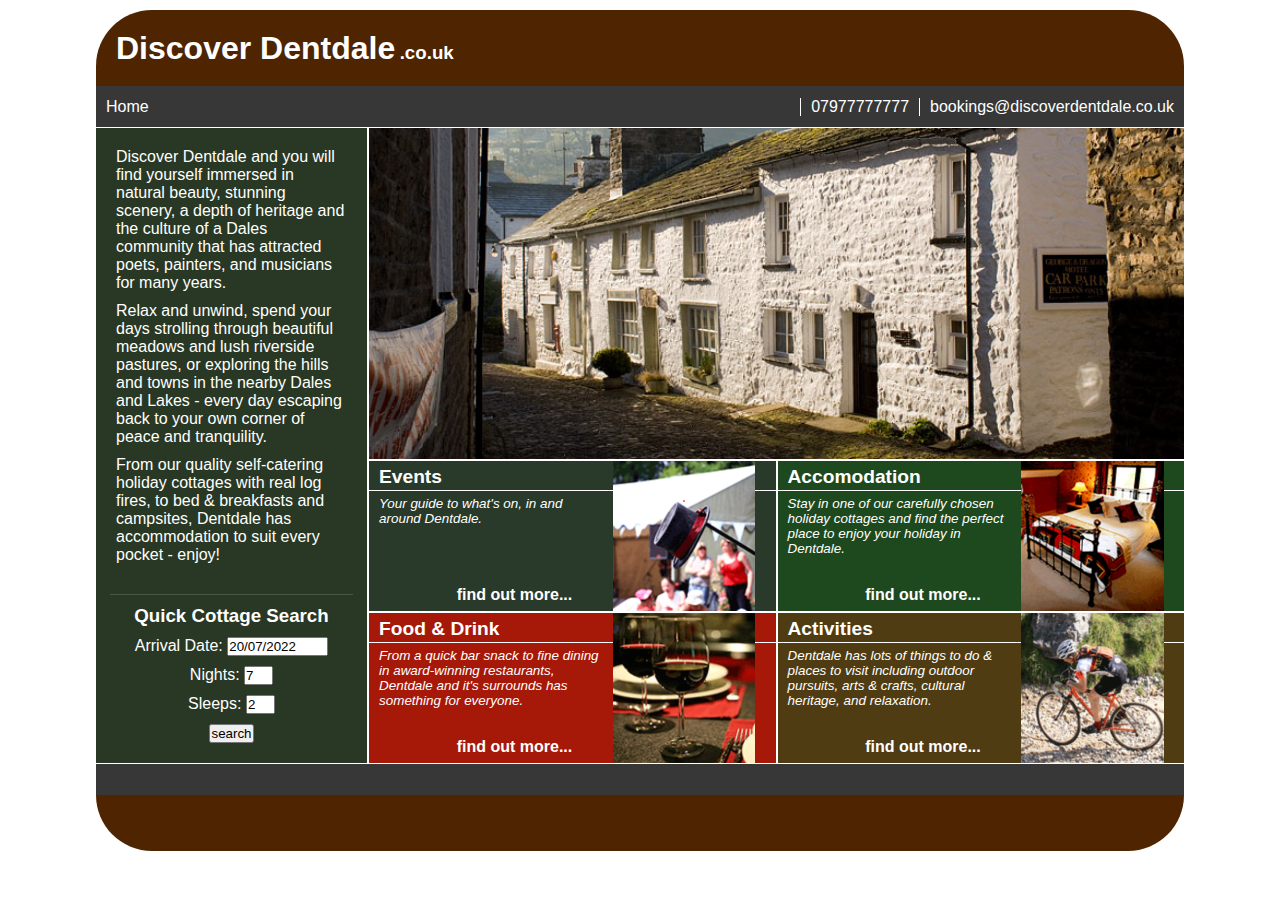
<file: index.html>
<!DOCTYPE html>
<html lang="en">

<head>
    <meta charset="UTF-8">
    <meta http-equiv="X-UA-Compatible" content="IE=edge">
    <meta name="viewport" content="width=device-width, initial-scale=1.0">
    <link rel="stylesheet" href="./style.css">
    <title>Discover Flexdale</title>
</head>

<body>

    <div class="body_container">
        <header>
            <div class="logo_container">
                <h1>Discover Dentdale</h1>
                <h3>.co.uk</h3>
            </div>
        </header>

        <nav>
                <p class="navigation">Home</p>
                <div class="contact_info">
                <p class="telephone">07977777777</p>
                <p class="email">bookings@discoverdentdale.co.uk</p>
            </div>
        </nav>

        <div class="container">

            <aside>
                <div class="aside_container">
                    <p class="paragraph">
                        <span>Discover Dentdale</span> and you will find yourself immersed in natural
                        beauty, stunning scenery, a depth of heritage and the culture of a Dales community that has
                        attracted poets, painters, and musicians for many years.
                    </p>
                    <p class="paragraph"><span>Relax and unwind</span>, spend your days strolling through
                        beautiful meadows and lush riverside pastures, or exploring the hills and towns in the nearby
                        Dales and Lakes - every day escaping back to your own corner of peace and tranquility.</p>
                    <p class="paragraph">From our <span>quality self-catering holiday cottages</span> with real log
                        fires,
                        to bed & breakfasts and
                        campsites, Dentdale has accommodation to suit every pocket - enjoy!</p>
                </div>
                <div class=" form_container">
                    <form action="" method="post" accept-charset="utf-8" id="cottage_search_form">
                        <h3>Quick Cottage Search</h3>
                        <p>
                            <label for="arrival_date">
                                <span>Arrival Date:</span>
                            </label>
                            <input type="text" name="arrival_date" id="arrival_date" class="inputdate jsDatePicker"
                                value="20/07/2022" size="10" tabindex="1" />
                        </p>

                        <p>
                            <label for="nights">
                                <span>Nights:</span>
                            </label>
                            <input type="text" name="nights" id="nights" class="" value="7" maxlength="2" size="1"
                                tabindex="3" />
                        </p>

                        <p>
                            <label for="sleeps">
                                <span>Sleeps:</span>
                            </label>
                            <input type="text" name="sleeps" id="sleeps" class="" value="2" maxlength="2" size="1"
                                tabindex="4" />
                        </p>

                        <input type="submit" id="submit_homeQuick" value="search" tabindex="5" />
                    </form>
                </div>
            </aside>

            <main>
                <div class="image_container">
                    <img class="banner" src="./photoframe6.jpg" alt="">
                </div>
              
                <div class="button_container">
                    <div class="button events">
                        <a href="https://www.google.com">
                        <img src="./events.png" alt="">
                        <div class="button_left">
                            <h4>Events</h4>
                            <p>Your guide to what's on, in and around Dentdale.</p>
                            <h5>find out more...</h5>
                        </div>
                    </a>
                    </div>
                    <div class="button accomodation">
                        <a href="./accomodation.html">
                        <img src="./accomodation.png" alt="">
                        <h4>Accomodation</h4>
                        <p>Stay in one of our carefully chosen holiday cottages and find the perfect place to enjoy your
                            holiday in Dentdale.</p>
                        <h5>find out more...</h5>
                    </a>
                    </div>
                    <div class="button food">
                        <a href="https://www.google.com">
                        <img src="./food.png" alt="">
                        <h4>Food & Drink</h4>
                        <p>From a quick bar snack to fine dining in award-winning restaurants, Dentdale and it's
                            surrounds has something for everyone.</p>
                        <h5>find out more...</h5>
                    </a>
                    </div>
                    <div class="button activities">
                        <a href="https://www.google.com">
                        <img src="./activities.png" alt="">
                        <h4>Activities</h4>
                        <p>Dentdale has lots of things to do & places to visit including outdoor pursuits, arts &
                            crafts, cultural heritage, and relaxation.</p>
                        <h5>find out more...</h5>
                    </a>
                    </div>
                </div>

            </main>
        </div>
        

        <footer>
            <div class="bottom_bar">
            </div>
            <div class="footer">
            </div>
        </footer>
    </div>
</body>

</html>
</file>
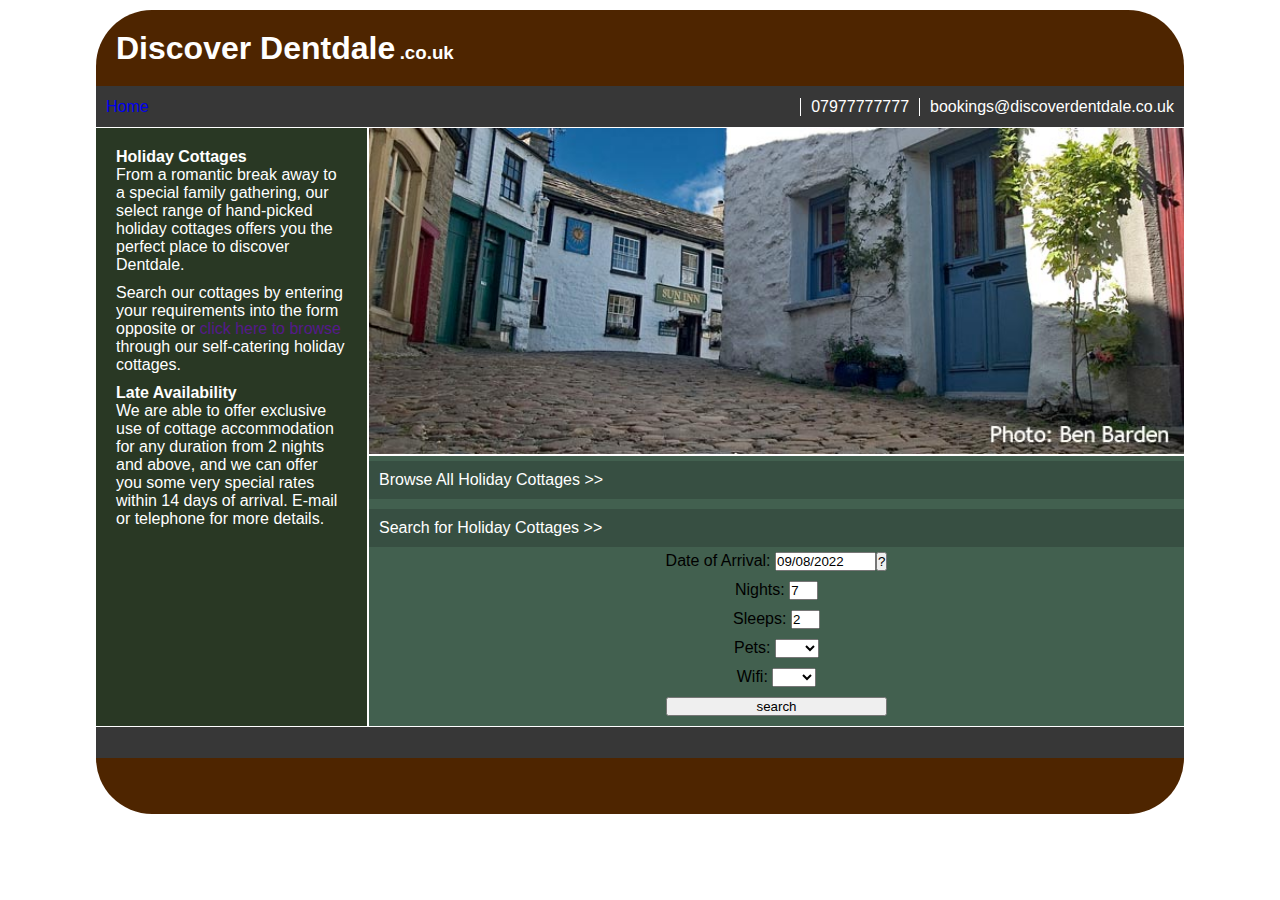
<file: accomodation.html>
<!DOCTYPE html>
<html lang="en">

<head>
    <meta charset="UTF-8">
    <meta http-equiv="X-UA-Compatible" content="IE=edge">
    <meta name="viewport" content="width=device-width, initial-scale=1.0">
    <link rel="stylesheet" href="./style.css">
    <title>Accomodation in Flexdale</title>
</head>

<body>

    <div class="body_container">
        <header>
            <div class="logo_container">
                <h1>Discover Dentdale</h1>
                <h3>.co.uk</h3>
            </div>
        </header>

        <nav>
            <p class="navigation"><a href="./index.html">Home</a></p>
            <div class="contact_info">
                <p class="telephone">07977777777</p>
                <p class="email">bookings@discoverdentdale.co.uk</p>
            </div>
        </nav>

        <div class="container">

            <aside>
                <div class="aside_container">
                    <h4>Holiday Cottages</h4>
                    <p class="paragraph">
                        From a romantic break away to a special family gathering, our select range of hand-picked
                        holiday cottages offers you the perfect place to discover Dentdale.
                    </p>
                    <p class="paragraph">
                        Search our cottages by entering your requirements into the form opposite or <a href="">click
                            here to browse</a> through our self-catering holiday cottages.
                    </p>
                    <h4>Late Availability</h4>
                    <p class="paragraph">
                        We are able to offer exclusive use of cottage accommodation for any duration from 2 nights and
                        above, and we can offer you some very special rates within 14 days of arrival. E-mail or
                        telephone for more details.
                    </p>
                </div>

            </aside>

            <main>
                <div class="image_container">
                    <img class="banner" src="./photoframe2.jpg" alt="">
                </div>

                <div class="search_container">

                    <div class="option"><a href="./browse.html" title="Link to Browse All Accommodation">
                            <p> Browse All
                                Holiday Cottages &gt;&gt;</p>
                        </a></div>


                    <div class="option">
                        <p>Search for Holiday Cottages &gt;&gt;</p>
                    </div>
                        <form action="" method="post" accept-charset="utf-8" id="cottage_search_form">
                            <div class="input_row"><label for="arrival_date"><span>Date of Arrival:</span></label>
                                <input type="text" name="arrival_date" id="arrival_date" class="inputdate jsDatePicker"
                                    value="09/08/2022" maxlength="10" size="10" tabindex="1"><button type="button"
                                    class="jsDPButton">?</button>
                            </div>

                            <div class="input_row"><label for="nights"><span>Nights:</span></label>
                                <input type="text" name="nights" id="nights" class="" value="7" maxlength="2" size="1"
                                    tabindex="2">
                            </div>

                            <div class="input_row"><label for="sleeps"><span>Sleeps:</span></label>
                                <input type="text" name="sleeps" id="sleeps" class="" value="2" maxlength="2" size="1"
                                    tabindex="3">
                            </div>

                            <div class="input_row linebreak"><label for="pets"><span
                                        class="select_label">Pets:</span></label>
                                <select name="pets" tabindex="4">
                                    <option value=""></option>
                                    <option value="Yes">Yes</option>
                                </select>
                            </div>

                            <div class="input_row"><label for="wifi"><span class="select_label">Wifi:</span></label>
                                <select name="wifi" tabindex="5">
                                    <option value=""></option>
                                    <option value="Yes">Yes</option>
                                </select>
                            </div>

                            <input type="submit" id="submit" value="search" tabindex="6">

                            <div class="clr"></div>
                        </form>
                </div>

            </main>
        </div>

        <footer>
            <div class="bottom_bar">
            </div>
            <div class="footer">
            </div>
        </footer>
    </div>
</body>

</html>
</file>
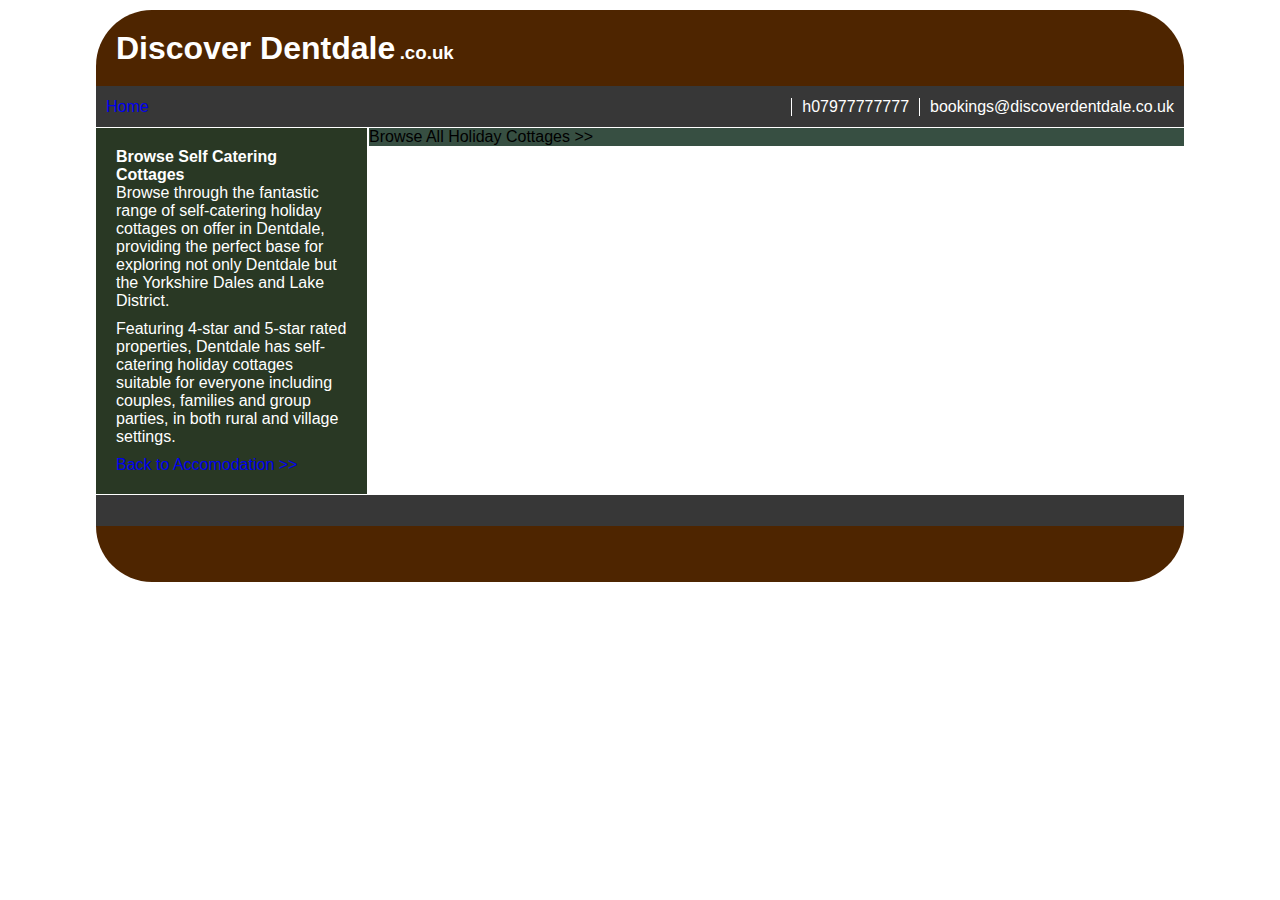
<file: browse.html>
<!DOCTYPE html>
<html lang="en">

<head>
    <meta charset="UTF-8">
    <meta http-equiv="X-UA-Compatible" content="IE=edge">
    <meta name="viewport" content="width=device-width, initial-scale=1.0">
    <link rel="stylesheet" href="./style.css">
    <title>Accomodation in Flexdale</title>
</head>

<body>

    <div class="body_container">
        <header>
            <div class="logo_container">
                <h1>Discover Dentdale</h1>
                <h3>.co.uk</h3>
            </div>
        </header>

        <nav>
            <p class="navigation"><a href="./index.html">Home</a></p>
            <div class="contact_info">
                <p class="telephone">h07977777777</p>
                <p class="email">bookings@discoverdentdale.co.uk</p>
            </div>
        </nav>

        <div class="container">

            <aside>
                <div class="aside_container">
                    <h4>Browse Self Catering Cottages</h4>
                    <p class="paragraph">Browse through the fantastic range of self-catering holiday cottages on offer in Dentdale, providing the perfect base for exploring not only Dentdale but the Yorkshire Dales and Lake District.

                    </p>
                    <p class="paragraph">
                        Featuring 4-star and 5-star rated properties, Dentdale has self-catering holiday cottages suitable for everyone including couples, families and group parties, in both rural and village settings.
                    </p>
                    <a href="./accomodation.html">Back to Accomodation  &gt;&gt;</a>
                </div>

            </aside>

            <main>
                <div class="propertyContainer">
                    <div class="titleOption">
                    <p> Browse All Holiday Cottages &gt;&gt;</p>
                </div>
                </div>

            </main>
        </div>

        <footer>
            <div class="bottom_bar">
            </div>
            <div class="footer">
            </div>
        </footer>
    </div>
</body>

</html>
</file>
<file: style.css>
* {
    margin: 0;
    box-sizing: border-box;
    padding: 0;
    text-decoration: none;
}

.hidden {
    display: none;
}

body {
    width: 100%;
    margin: 10px 0;
    font-family: "trebuchet MS", Helvetica, Arial, Tahoma, sans-serif;
}

.body_container {
    max-width: 85%;
    margin: 0 auto;
}

header {
    height: 76px;
    background-color: #4e2500;
    border-top-left-radius: 56px;
    border-top-right-radius: 56px;
    display: flex;
    align-items: center;
    z-index: 1;
}

.logo_container {
    padding-left: 20px;
}

header h1,
header h3 {
    color: white;
    display: inline;
}

nav {
    background-color: #373737;
    height: 42px;
    border-bottom: solid 1px white;
    width: 100%;
    display: flex;
    flex-flow: row wrap;
    justify-content: space-between;
    color: white;
    align-items: center;
}

.navigation{
    padding-left: 10px;
}

.contact_info{
    display: inline-flex;
}

.contact_info p{
    padding: 0 10px;
}

.telephone{
    border-left: 1px solid white;
    border-right: 1px solid white;
    
}

.container {
    display: flex;
    flex-flow: row wrap;
    flex-direction: row-reverse;
    gap: 2px;
    font-family: "trebuchet MS", Helvetica, Arial, Tahoma, sans-serif;
}

.hidden{
    display: none;
}

aside {
    background-color: #293824;
    flex: 1 0 20%;
    display: flex;
    justify-content: space-around;
    align-items: flex-start;
    flex-flow: row wrap;
    min-width: 200px;
    color: white;
    order: 2;
}


.aside_container {
    margin: 20px 20px;
    display: flex;
    flex-flow: column wrap;
    justify-content: space-around;
    align-items: flex-start;
}

.paragraph {
    margin-bottom: 10px;
}

.form_container {
    border-top: solid 1px #455945;
    width: 90%;
}

@media (min-width: 700px) and (max-width: 1100px) {
    aside {
        flex-direction: row;    
    }
    .form_container {
        flex: 1;
        border: none;
        border-left: solid 1px #455945;
    }

    .aside_container {
        flex: 1;
    }
}

@media (max-width: 700px) {
    .body_container{
        max-width: 95%;
    }

    .form_container {
        order: 1;
        margin-top: 25px;
        border-top: none;
        border-bottom: solid 1px #455945;
    }

    .aside_container {
        order: 2;
    }
}

form{
text-align: center;
}

form h3{
    margin: 10px;
}

form p{
    margin-bottom: 10px;
}

#submit_homeQuick{
    margin-bottom: 20px;
}
main {
    background-color: white;
    flex: 1 1 70%;
    display: flex;
    flex-flow: column nowrap;
    gap: 2px;
    max-width: 100%;
    order: 1;
}

.image_container {
    flex: 1 1 10%;
    display: flex;
    justify-content: space-around;
}

.banner {
    flex: 1 1 10000px;
    min-height: 300px;
    min-width: 0;
    object-fit: cover;
}


.button_container {
    flex: 1;
    display: flex;
    flex-flow: row wrap;
    gap: 2px;
    position: relative;
    width: 100%;
}

.button{
    background-color: gray;
    flex: 1;
    position: relative;
    object-fit: contain;
    min-width: 350px;
    text-align:left;
    color: white;
}

.button a{
    text-decoration: none;
    color: white;
}


.button h4 {
    border-bottom: solid 1px white;
    width: 100%;
    height: 30px;
    position: relative;
    top: 0;
    font-size: larger;
    padding: 5px 10px;
}

.button p {
    min-height: 120px;
    width: 60%;
    font-size:0.84em;
    padding: 5px 10px;
    font-style: italic;
    padding-bottom: 5px;

}

.button h5 {
    font-size:medium;
    height: 20px;
    width: 50%;
    text-align: right;
    position: absolute;
    bottom: 0;
    margin-bottom: 5px;
}

.button img {
    height: 100%;
    aspect-ratio: 1 / 1;
    position: absolute;
    right: 5%;
    z-index: 1;
    object-fit: cover;
    max-width: 35%;
}

.events{
background-color: #29392a;
}

.accomodation{
    background-color: #1e491e;
}

.food{
    background-color: #a61808;
}

.activities{
    background-color: #503c12;
}

.search_container{
 background-color: #42604f; 
 flex: 1;
 display: flex;
 flex-flow: row wrap;
 width: 100%;  
 justify-content: center
 ;
}

.search_container .option {
    background-color: #374f42;
    margin: 5px 0;
    width: 100%;
    display: flex; 
    flex-flow: row wrap;
    width: 100%;  
    align-items: center; 
}

.option p{
    padding: 0 15px;
    color: white;
    padding: 10px;
}


.option a p:hover {
    text-decoration: underline;
}

.search_container form {
    display: flex;
    flex-flow: column wrap;
    gap: 10px;
    }

.propertyContainter {
    width: 100%;
    background-color: #42604f;
}

.titleOption{
    width: 100%;
    background-color: #374f42;
}

.bottom_bar{
    display: block;
    background-color: #373737;
    height: 32px;
    width: 100%;
    border-top: solid 1px white;
}

.footer{
    height: 56px;
    background-color: #4e2500;
    border-bottom-left-radius: 56px;
    border-bottom-right-radius: 56px;
}

.hidden {
    display: flex;
}
</file>
